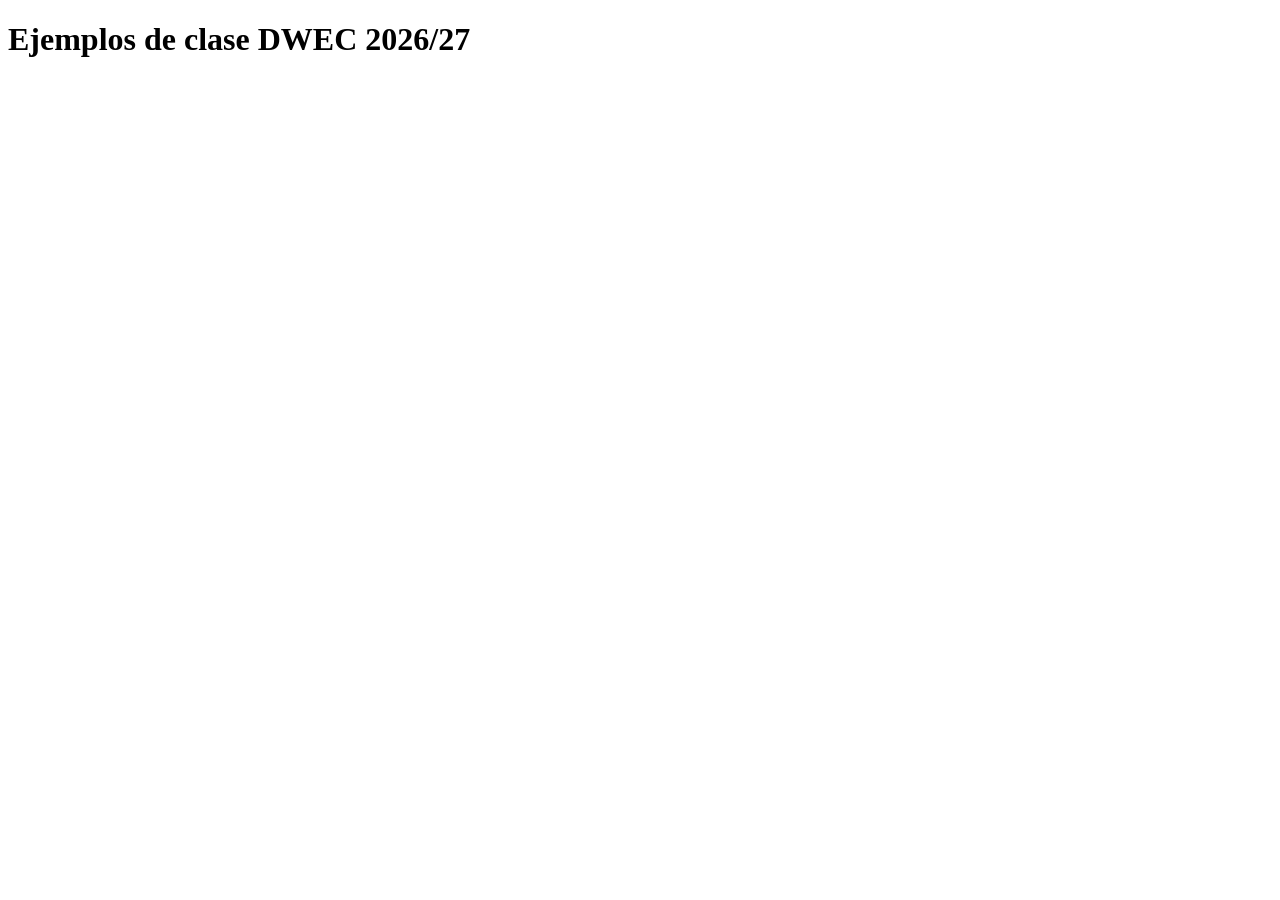
<file: index.html>
<!DOCTYPE html>
<html lang="en">
<head>
    <meta charset="UTF-8">
    <meta name="viewport" content="width=<device-width>, initial-scale=1.0">
    <title>Ejercicios de clase</title>
    <script src="codigo.js"></script>
</head>
<body>
   <h1>Ejemplos de clase DWEC 2026/27</h1>
   <div id="carpetas"></div>
</body>
</html>
</file>
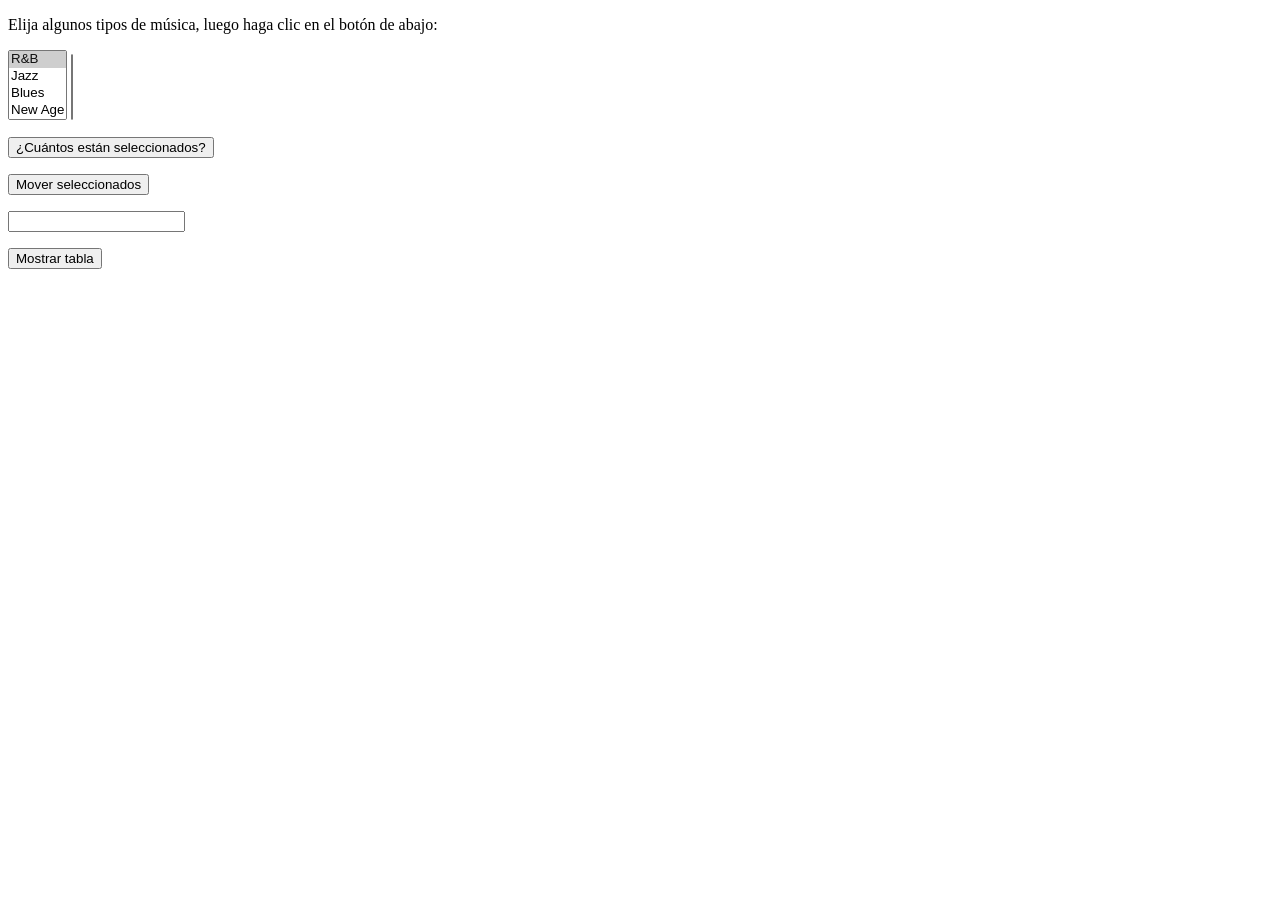
<file: 20260925.controldeflujo/index.html>
<!DOCTYPE html>
<html lang="en">
<head>
    <meta charset="UTF-8">
    <meta name="viewport" content="width=device-width, initial-scale=1.0">
    <title>Document</title>
</head>
<body>
<form name="selectForm">
  <p>
    <label for="musicTypes"
      >Elija algunos tipos de música, luego haga clic en el botón de
      abajo:</label>
    <p>
        <select id="musicTypes" name="musicTypes" multiple="multiple">
        <option selected="selected">R&B</option>
        <option>Jazz</option>
        <option>Blues</option>
        <option>New Age</option>
        <option>Classical</option>
        <option>Opera</option>
        </select>

        <select id="vacio" name="selecVacio" multiple="multiple">

        </select>
    </p>
  </p>
  <p><input id="btn" type="button" value="¿Cuántos están seleccionados?" /></p>
  <p><input id="btn2" type="button" value="Mover seleccionados" /></p>
</form>
<form name="tablas">
    <p><input type="text" id="numero" /></p>
    <p><input id="btn3" type="button" value="Mostrar tabla" /></p>
</form>

</body>
<script src="codigo.js"></script>
</html>
</file>
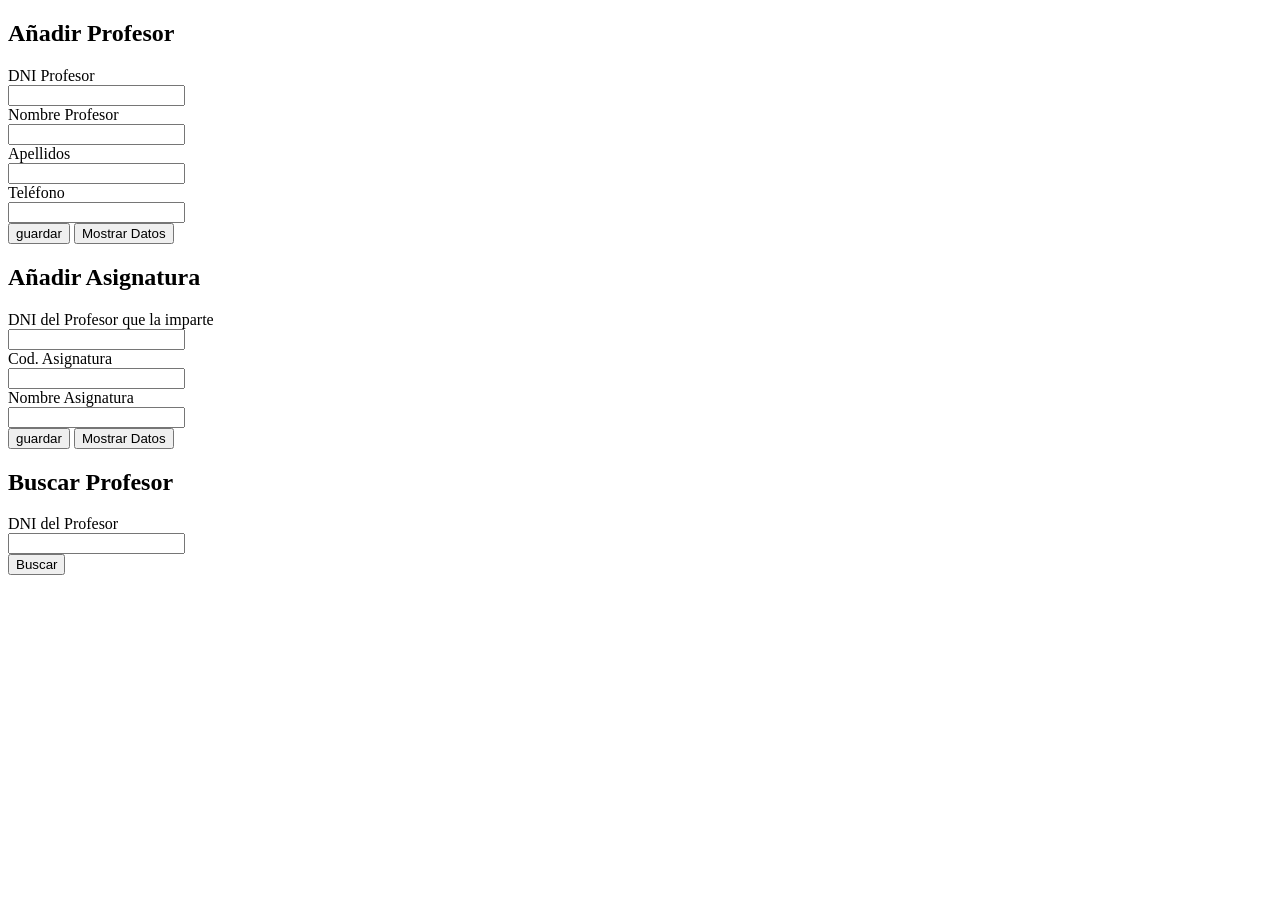
<file: 20260928bucles/index.html>
<!DOCTYPE html>
<html lang="en">
<head>
    <meta charset="UTF-8">
    <meta name="viewport" content="width=device-width, initial-scale=1.0">
    <title>Document</title>
</head>
<body>
    <form action="">
        <h2>Añadir Profesor</h2>
        <label for="DNI">DNI Profesor</label> <br />
        <input id="DNI" name="DNI" type="text" />
        <br />
        <label for="lnombre">Nombre Profesor</label> <br />
        <input id="nombre" name="nombre" type="text" />
        <br />
        <label for="apellidos">Apellidos</label> <br />
        <input id="apellidos" name="apellidos" type="text" />
        <br />
        <label for="telefono">Teléfono</label> <br />
        <input id="telefono" name="telefono" type="text" />
        <br />
        <input id="boton1" type="button" value="guardar">
        <input id="boton2" type="button" value="Mostrar Datos">
    </form>
    <form action="">
        <h2>Añadir Asignatura</h2>
        <label for="DNI2">DNI del Profesor que la imparte</label> <br />
        <input id="DNI2" name="DNI2" type="text" />
        <br />
        <label for="codA">Cod. Asignatura</label> <br />
        <input id="codA" name="codA" type="text" />
        <br />
        <label for="nombreA">Nombre Asignatura</label> <br />
        <input id="nombreA" name="nombreA" type="text" />
        <br />
        <input id="boton3" type="button" value="guardar">
        <input id="boton4" type="button" value="Mostrar Datos">
    </form>
    <form action="">
        <h2>Buscar Profesor</h2>
        <label for="DNI3">DNI del Profesor</label> <br />
        <input id="DNI3" name="DNI3" type="text" />
        <br />
        <input id="boton5" type="button" value="Buscar">
    </form>
</body>
<script src="codigo.js"></script>
</html>
</file>
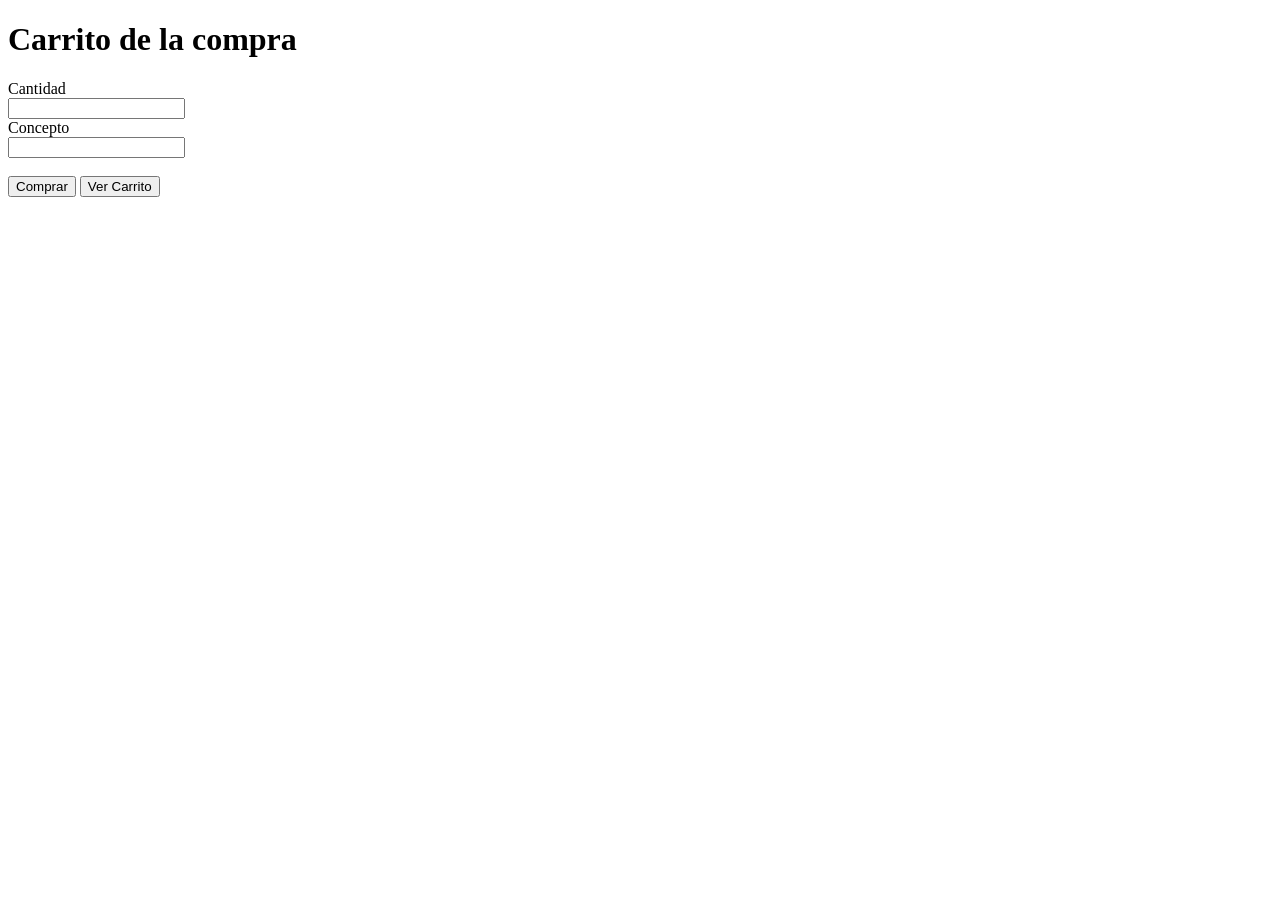
<file: 20261009.Carrito/index.html>
<!DOCTYPE html>
<html lang="en">
<head>
    <meta charset="UTF-8">
    <meta name="viewport" content="width=device-width, initial-scale=1.0">
    <title>Document</title>
</head>
<body>
    <h1>Carrito de la compra</h1>
    <form action="">
        <label for="cantidad">Cantidad</label> <br />
        <input type="text" name="cantidad" id="cantidad" />
        <br>
        <label for="concepto">Concepto</label> <br />
        <input type="text" name="concepto" id="concepto" />
        <br /><br />
        <button id="comprar">Comprar</button>
        <button id="verCarrito">Ver Carrito</button>
    </form>
</body>
<script src="codigo.js"></script>
</html>
</file>
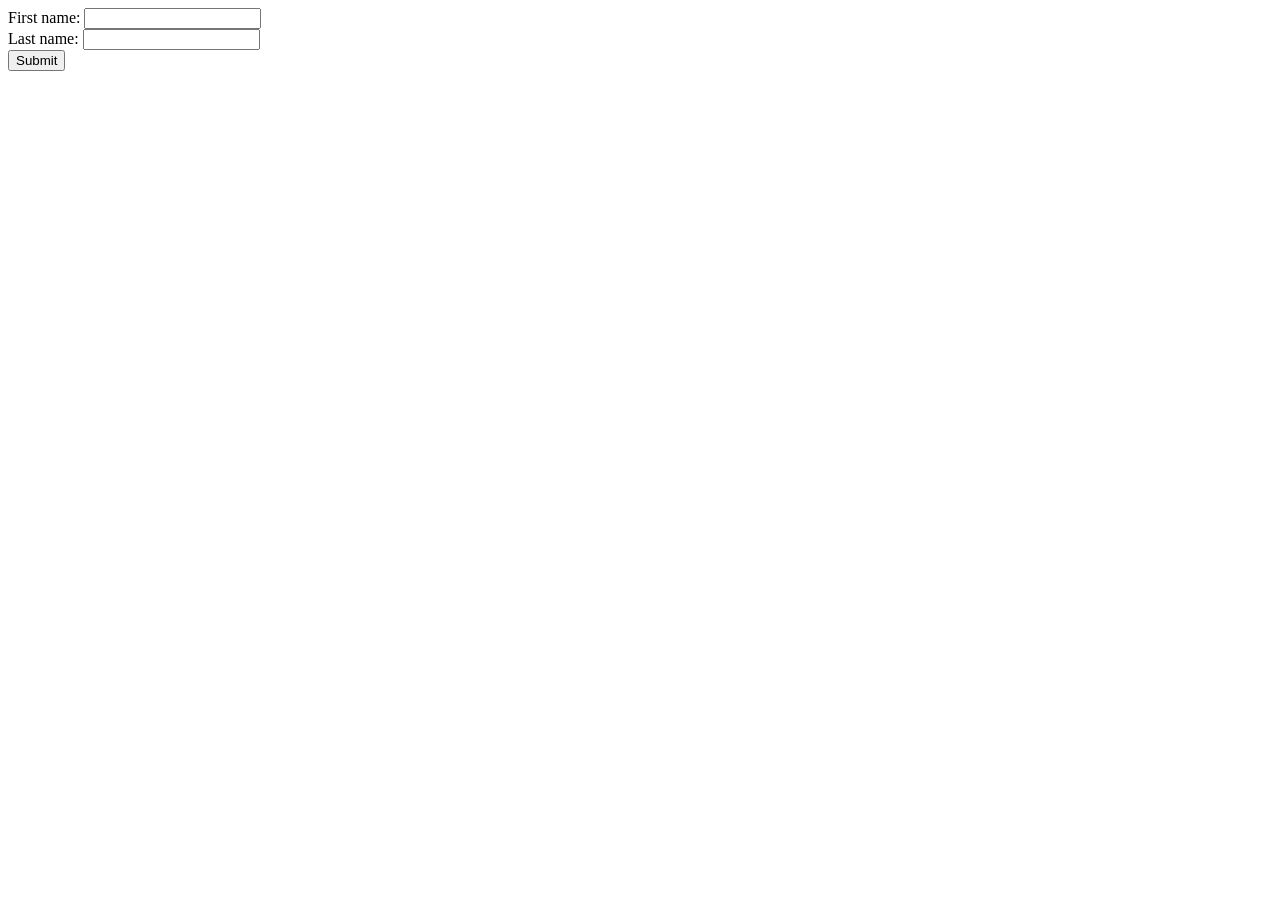
<file: 20261026.Telefonos/index.html>
<!DOCTYPE html>
<html lang="en">
<head>
    <meta charset="UTF-8">
    <meta name="viewport" content="width=device-width, initial-scale=1.0">
    <title>Document</title>
</head>
<body>
  <form action="#">
  <div>
    <label for="fname">First name: </label>
    <input id="fname" type="text" />
  </div>
  <div>
    <label for="lname">Last name: </label>
    <input id="lname" type="text" />
  </div>
  <div>
    <input id="submit" type="submit" />
  </div>
</form>
<p></p>  
</body>
<script src="codigo.js"></script>
</html>
</file>
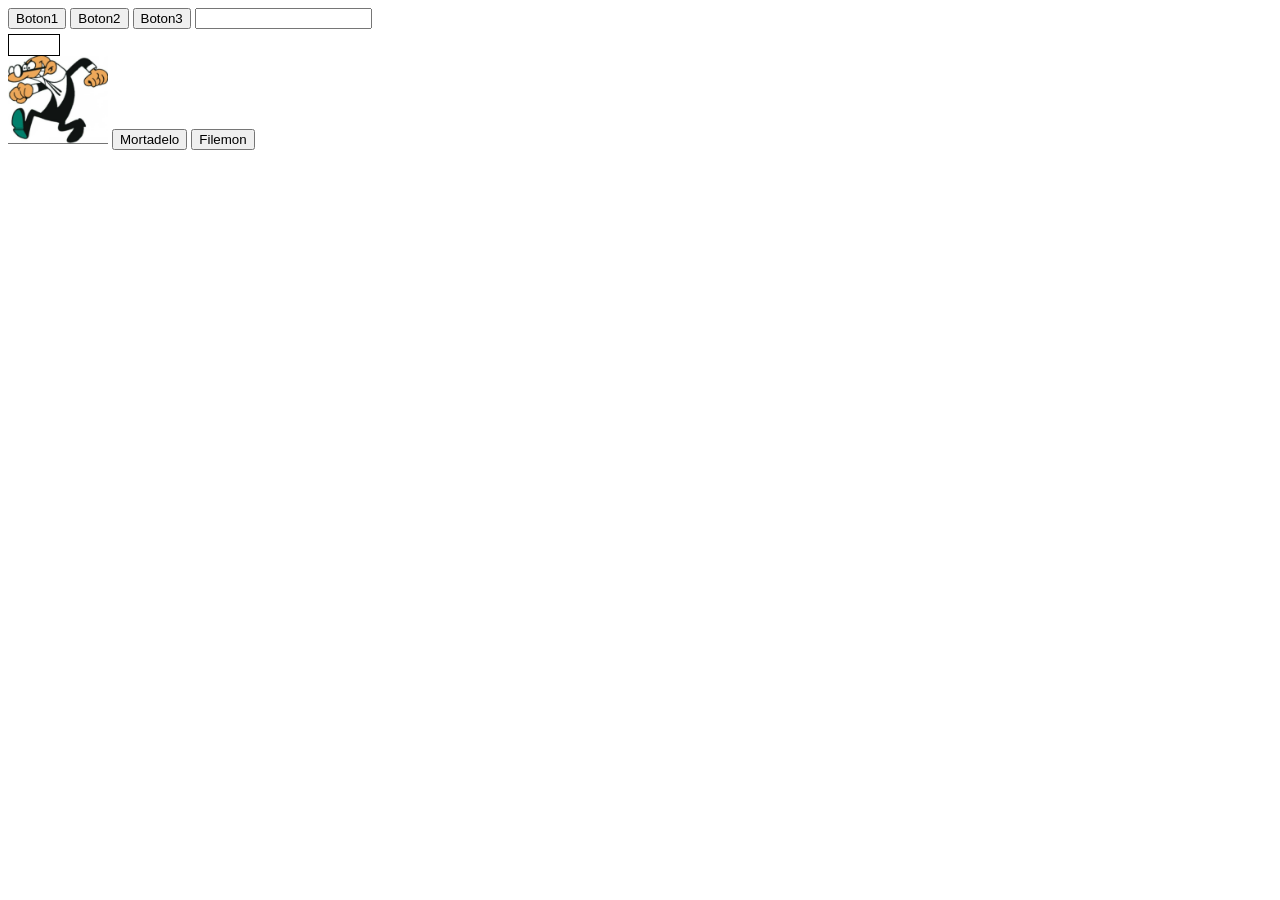
<file: 20261103.InteraccionUsuario1/index.html>
<!DOCTYPE html>
<html lang="en">
<head>
    <meta charset="UTF-8">
    <meta name="viewport" content="width=device-width, initial-scale=1.0">
    <title>Document</title>
</head>
<body>
    <button id="boton1">Boton1</button>
    <button id="boton2">Boton2</button>    
    <button class="boton3">Boton3</button>    
    <input type="text" name="entrada" id="entrada">
    <div id="contenido"></div>
    <div id="verCoordenadas" style="border: 1px solid black; width: 50px; height: 20px; margin-top: 5px;">
        
    </div>
    <img src="mortadelo.jpg" width="100" style="position:relative; left:0px; top:0px;"/>
    <button id="bMortadelo">Mortadelo</button>    
    <button id="bFilemon">Filemon</button>    
</body>
<script src="codigo.js"></script>
</html>
</file>
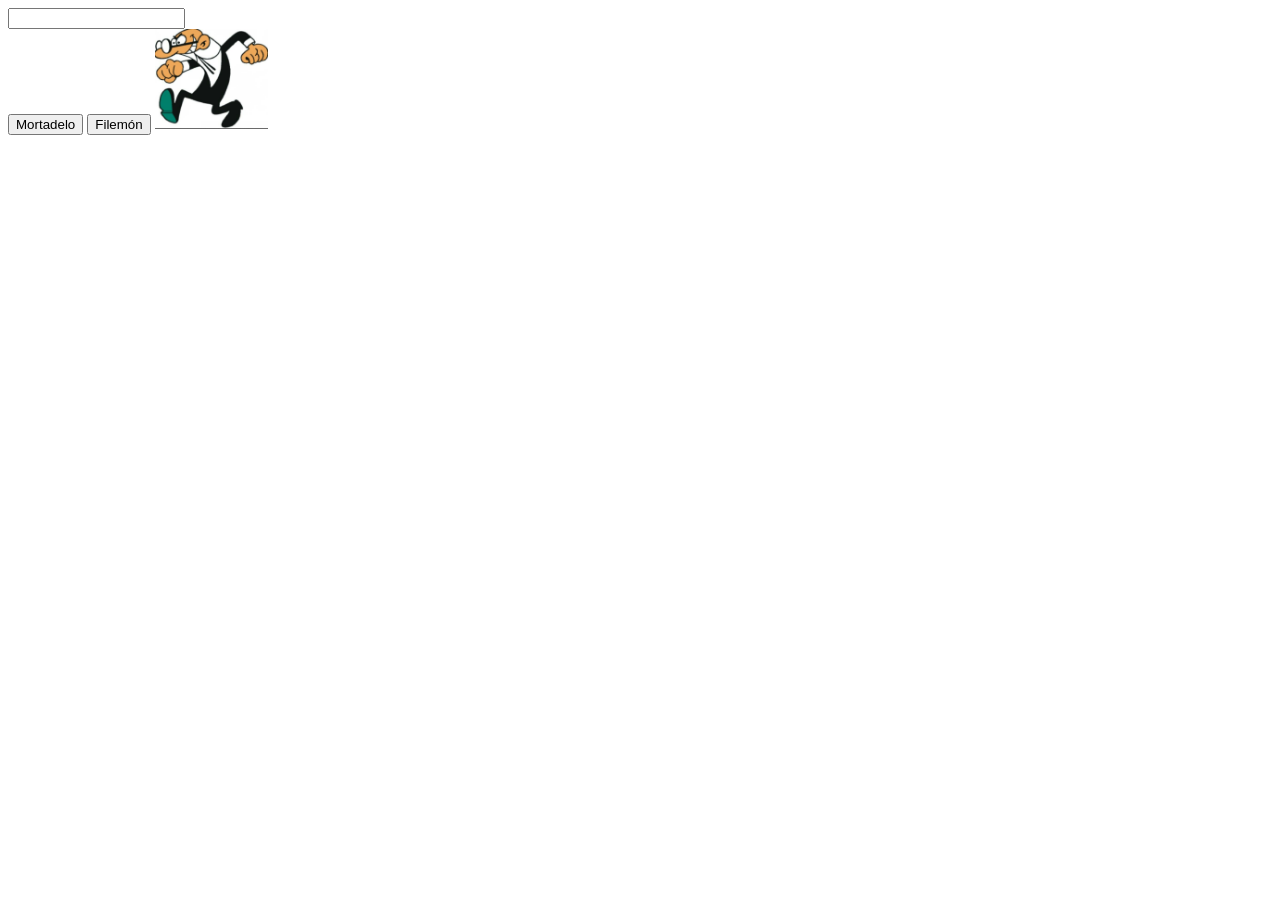
<file: 20261104.usuario/index.html>
<!DOCTYPE html>
<html lang="en">
<head>
    <meta charset="UTF-8">
    <meta name="viewport" content="width=device-width, initial-scale=1.0">
    <title>Document</title>
</head>
<body>
   <input type="text" name="campotexto" id="campotexto"> 
   <div id="caja"></div>
    <button id="botonMortadelo" type="button">Mortadelo</button>
    <button id="botonFilemon" type="button">Filemón</button>
   <img id="miImagen" src="mortadelo.jpg" alt="Mi imagen" height="100" style="position: relative; left: 0px; transition: left 0.3s ease;">
    <script src="codigo.js"></script>
</body>
</html>
</file>
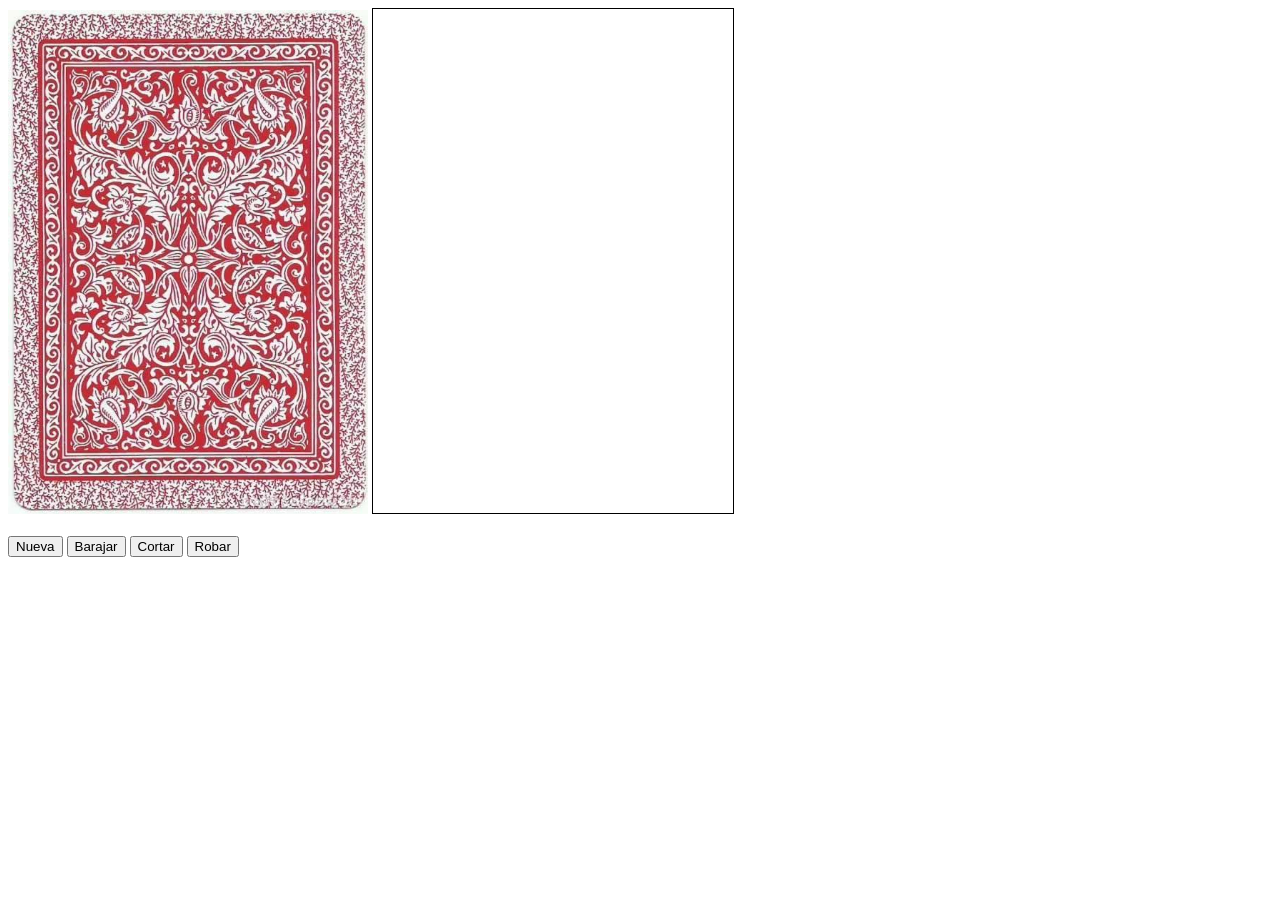
<file: 20261113.Naipes/index.html>
<!DOCTYPE html>
<html lang="en">
<head>
    <meta charset="UTF-8">
    <meta name="viewport" content="width=device-width, initial-scale=1.0">
    <link rel="stylesheet" href="css/estilos.css">
    <title>Document</title>
</head>
<body>
    
</body>
    <img src="img/lomo.jpg" alt="" width="360" hight="504">
    <div id="cartaRobada">
        
    </div>
    <br />
    <br />
    <button id="bNueva">Nueva</button>
    <button id="bBarajar">Barajar</button>
    <button id="bCortar">Cortar</button>
    <button id="bRobar">Robar</button>
    <script src="codigo.js"></script>
</html>
</file>
<file: 20261113.Naipes/css/estilos.css>
#cartaRobada{
    border: 1px solid black;
    width: 360px;
    height: 504px;
    display: inline-block;
}
</file>
